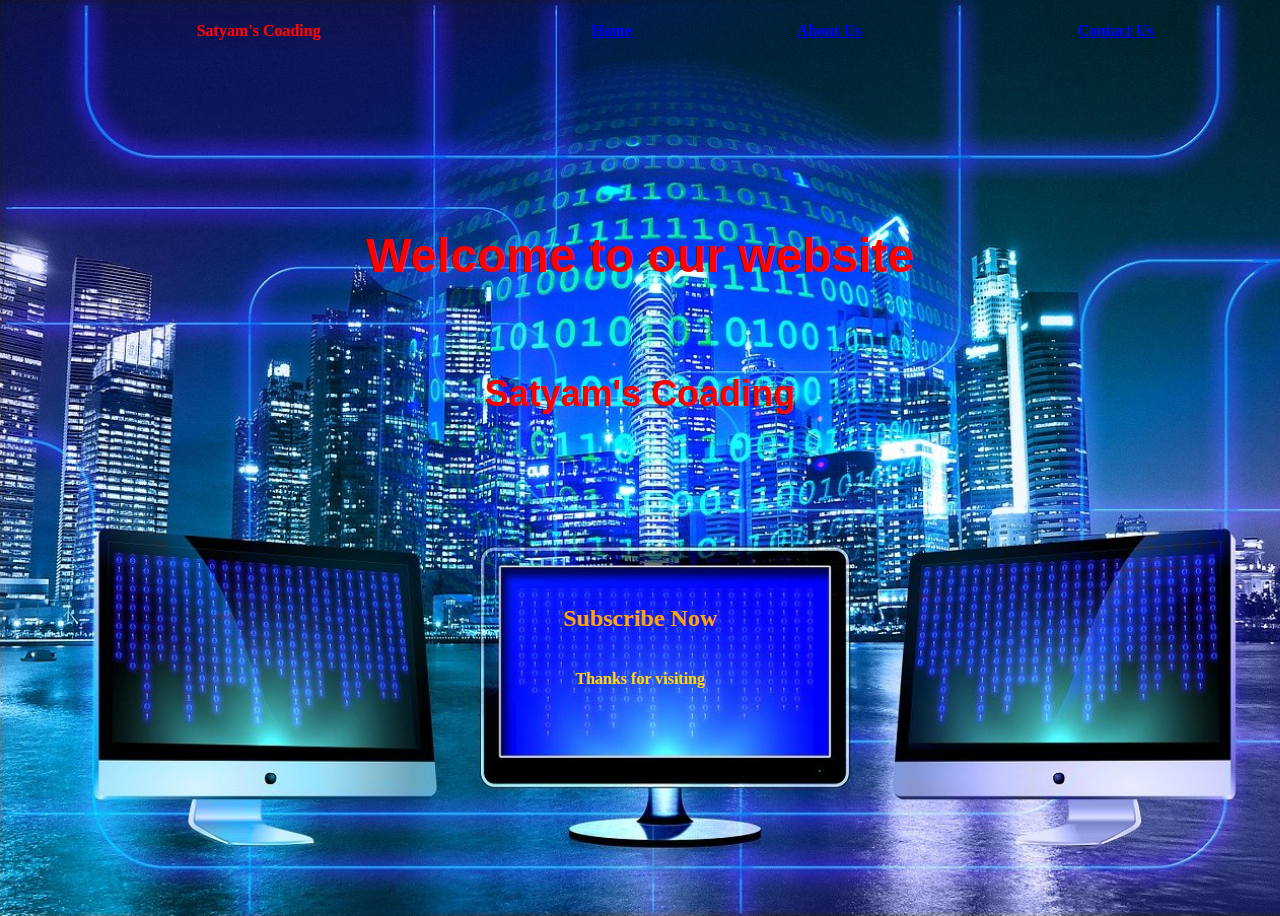
<file: index.html>
<!DOCTYPE html>
<html>

<head>
    <meta charset="UTF-8">
    <meta name="viewport" content="width=device-width, initial-scale=1">
    <title>Sk Coading</title>
</head>
<link rel="stylesheet" href="style.css">
<body background="Image10.jpg" class="background-image">
<table border="0" width="100%" height="700px">
<!----Row1---->
<tr>
<th> <font face="Monoton" color="red"> Satyam's Coading </font> </th>
<th></th>
<th></th>
<th> <a href="#"> Home </a> </th>
<th> <a href="about.html"> About Us </a></th>
<th> <a href="#"> Contact Us </a></th>
</tr>

<!----Row2---->
<tr>
<th colspan="6">
<font color="red" face="Helvetica" size="5">
<h1> Welcome to our website </h1> <br>
<h2> Satyam's Coading </h2>
</font>
</th>
</tr>

<!----Row3---->
<tr>
<th colspan="6">
<font size="5" color="orange" face="Aquire"> Subscribe Now </font>

</th>
</tr>

<!----Row4---->
<tr>
<th></th>
<th></th>
<th></th>
<th></th>
<th></th>
<th></th>
</tr>

<!----Row5---->
<tr>
<th colspan="6">
<font color="gold" > Thanks for visiting </font>
</th>
</tr>

<!----Row6---->
<tr>
<th></th>
<th></th>
<th></th>
<th></th>
<th></th>
<th></th>
</tr>

</table>


    
</body>
</html>
</file>
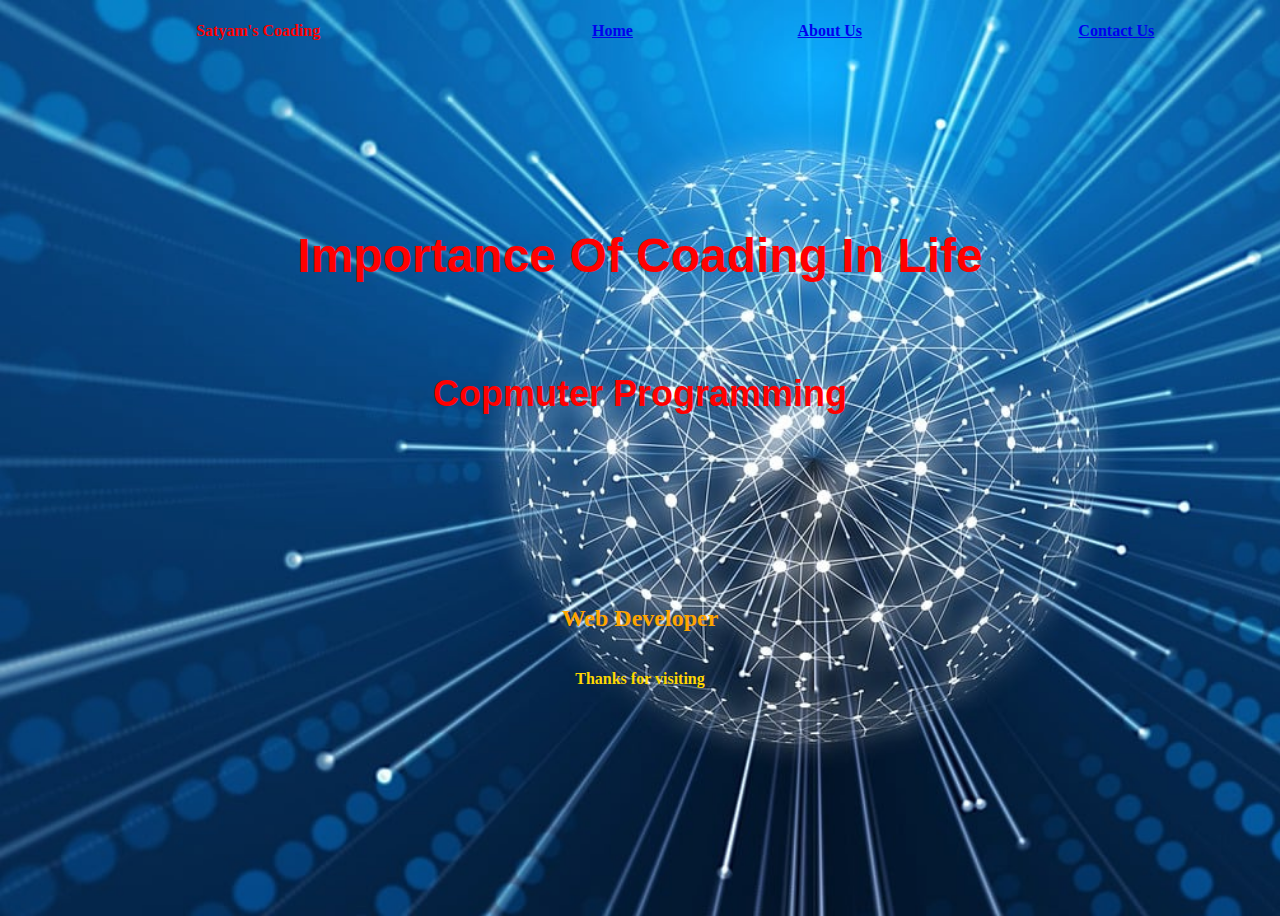
<file: about.html>
<!DOCTYPE html>
<html>

<head>
    <meta charset="UTF-8">
    <meta name="viewport" content="width=device-width, initial-scale=1">
    <title>Sk Coading</title>
</head>
<link rel="stylesheet" href="style.css">
<body background="Image4.jpg" class="background-image">
<table border="0" width="100%" height="700px">
<!----Row1---->
<tr>
<th> <font face="Monoton" color="red"> Satyam's Coading </font> </th>
<th></th>
<th></th>
<th> <a href="index.html"> Home </a> </th>
<th> <a href="#"> About Us </a></th>
<th> <a href="#"> Contact Us </a></th>
</tr>

<!----Row2---->
<tr>
<th colspan="6">
<font color="red" face="Helvetica" size="5">
<h1> Importance Of Coading In Life </h1> <br>
<h2> Copmuter Programming </h2>
</font>
</th>
</tr>

<!----Row3---->
<tr>
<th colspan="6">
<font size="5" color="orange" face="Aquire"> Web Developer </font>

</th>
</tr>

<!----Row4---->
<tr>
<th></th>
<th></th>
<th></th>
<th></th>
<th></th>
<th></th>
</tr>

<!----Row5---->
<tr>
<th colspan="6">
<font color="gold" > Thanks for visiting </font>
</th>
</tr>

<!----Row6---->
<tr>
<th></th>
<th></th>
<th></th>
<th></th>
<th></th>
<th></th>
</tr>

</table>


    
</body>
</html>
</file>
<file: style.css>
.background-image{
    background-size: cover;
    background-repeat: no-repeat;
    height: 100vh;
    
    
}
</file>
